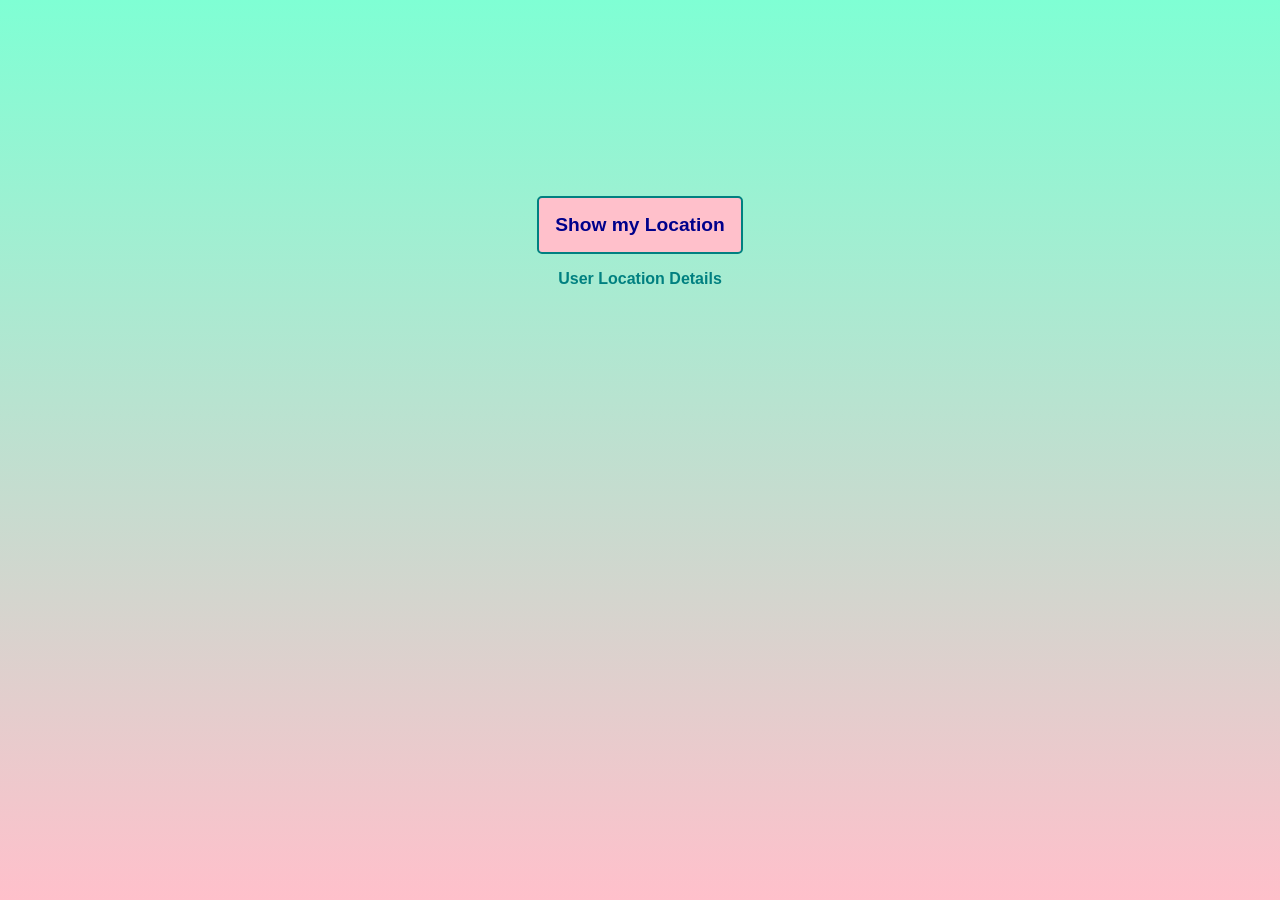
<file: geolocation-app/index.html>
<!DOCTYPE html>
<html lang="en">
<head>
    <meta charset="UTF-8">
    <meta name="viewport" content="width=device-width, initial-scale=1.0">
    <title>Find my Address</title>
    <link rel="stylesheet" href="style.css">
</head>
<body>
    <div class="container">
        <button class="geo-btn">Show my Location</button>
        <p class="show-details">User Location Details</p>
    </div>
    <script src="app.js"></script>
</body>
</html>
</file>
<file: geolocation-app/style.css>
body{
    margin: 0;
    min-height: 100vh;
    font-family: 'Segoe UI', Tahoma, Geneva, Verdana, sans-serif;
    /* background-color: aquamarine; */
    background: linear-gradient(aquamarine, pink);

}


.container{
    height: 500px;
    width: 80%;
    margin: 0 auto;
    /* border: black solid 1px; */
    display: flex;
    flex-direction: column;
    justify-content: center;
    align-items: center;
}

.geo-btn{
    background: pink;
    padding: 1rem;
    border-radius: 5px;
    border: 2px teal solid;
    font-weight: 700;
    font-size: 1.2rem;
    text-align: center;
    width: fit-content;
    color: darkblue;
}

.show-details{
    font-weight: 700;
    color: teal;
}
</file>
